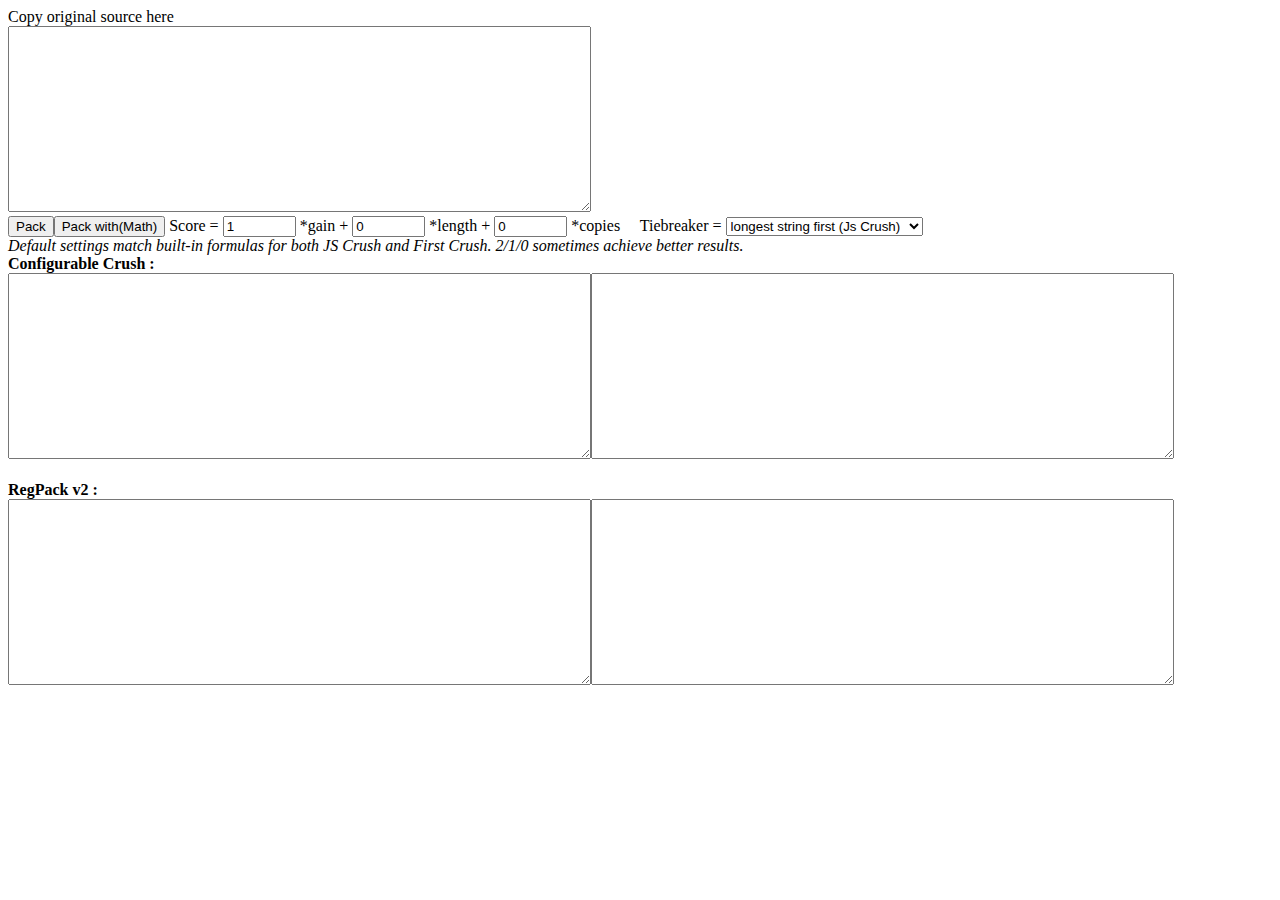
<file: regPack.html>
<!DOCTYPE html>
<html>
<head>
	<meta charset="utf-8">
	<title>RegPack v2</title>
</head>
<body>
Copy original source here
<br><textarea rows=12 cols=70 id="originalString"></textarea><br><button id="packAction">Pack</button><button id="mathPackAction">Pack with(Math)</button>
Score = <input type="text" size=6 value=1 id="paramFGain" />
*gain + <input type="text" size=6 value=0 id="paramFLength" />
*length + <input type="text" size=6 value=0 id="paramFCopies" />
*copies
&nbsp;&nbsp;&nbsp;
Tiebreaker = <select id="paramFTiebreaker">
<option value=1 selected>longest string first (Js Crush)</option>
<option value=-1 >most copies first (First Crush)</option>
</select>
<br><i>Default settings match built-in formulas for both JS Crush and First Crush. 2/1/0 sometimes achieve better results.</i>
<br><b>Configurable Crush : </b><b id="stage1Message"></b><br><textarea rows=12 cols=70 id="stage1Output"></textarea><textarea rows=12 cols=70 id="stage1Details"></textarea><br>
<br><b>RegPack v2 : </b><b id="stage2Message"></b><br><textarea rows=12 cols=70 id="stage2Output"></textarea><textarea rows=12 cols=70 id="stage2Details"></textarea><br>
 
<script>

function resultMessage(sourceSize, resultSize)
{
	return sourceSize+'B to '+resultSize+'B ('+(resultSize-sourceSize)+'B, '+(((resultSize-sourceSize)/sourceSize*1e4|0)/100)+'%)'
}


function callFirstStage() 
{
	var output = packer.findRedundancies();
	document.getElementById("stage1Output").value = output[2];
	document.getElementById("stage1Details").value = output[3];
	document.getElementById("stage1Message").innerHTML = resultMessage(output[0], output[1]);
}

function callSecondStage() 
{
	var outputSecondStage = packer.packToRegexpCharClass();
	var outputThirdStage = packer.packToNegatedRegexpCharClass();
	var output = outputSecondStage[1]>outputThirdStage[1]?outputThirdStage:outputSecondStage;
	document.getElementById("stage2Output").value = output[2];
	document.getElementById("stage2Details").value = output[3];
	document.getElementById("stage2Message").innerHTML = resultMessage(output[0], output[1]);
}


function RegPack() {
	this.matchesLookup = [];
	this.originalInput='';
	this.input='';
	this.originalLength=0;
	this.modifier = '';
}


	
document.getElementById("packAction").onclick=function()
{
	var input = document.getElementById("originalString").value.replace(/([\r\n]|^)\s*\/\/.*|[\r\n]+\s*/g,'').replace(/\\/g,'\\\\');
	document.getElementById("stage1Output").value = document.getElementById("stage1Details").value = "";
	document.getElementById("stage2Output").value = document.getElementById("stage2Details").value = "";
	packer.setup(input, input, '');
	callFirstStage();
	requestAnimationFrame(callSecondStage);
}

document.getElementById("mathPackAction").onclick=function()
{
	var input = document.getElementById("originalString").value.replace(/([\r\n]|^)\s*\/\/.*|[\r\n]+\s*/g,'').replace(/\\/g,'\\\\');
	var originalInput = input;
	input = input.replace(/Math\./g, "");
	document.getElementById("stage1Output").value = document.getElementById("stage1Details").value = "";
	document.getElementById("stage2Output").value = document.getElementById("stage2Details").value = "";
	packer.setup(originalInput, input, 'with(Math)');
	callFirstStage();
	requestAnimationFrame(callSecondStage);
}


RegPack.prototype = {


	setup : function(originalInput, modifiedInput, environment) {
		this.originalInput = originalInput;
		this.originalLength = encodeURI(originalInput).replace(/%../g,'i').length;
		this.input = modifiedInput;
		this.environment = environment;
	},




	/**
	 * First stage : apply the algorithm common to First Crush and JS Crush
	 * Store the matches along with inner details in the array matchesLookup
	 */
	findRedundancies : function() {
		var gainFactor = parseFloat(document.getElementById("paramFGain").value);
		var lengthFactor = parseFloat(document.getElementById("paramFLength").value);
		var copiesFactor = parseFloat(document.getElementById("paramFCopies").value);
		var tiebreakerFactor = parseInt(document.getElementById("paramFTiebreaker").value);

		var s = this.input;
		this.matchesLookup = [];
		details='';
		Q=[];for(i=0;++i<127;i-10&&i-13&&i-34&&i-39&&i-92&&Q.push(String.fromCharCode(i)));
		var tokens='';
		var matches = {};
		for(S=encodeURI(s).replace(/%../g,'i').length;;tokens=c+tokens) {
			for(c=0,i=122;!c&&--i;!~s.indexOf(Q[i])&&(c=Q[i]));
			if(!c)break;
			if (tokens.length==0) {	// search all string space for possible matches
				var found=true;	// stop as soon as no substring of length t is found twice
				for(var t=2;found;++t) {
					found=false;
					for(i=0;++i<s.length-t;)
						if(!matches[x=s.substr(j=i,t)])
						{
							if(~(j=s.indexOf(x,j+t)))
							{
								found=true;
								for(matches[x]=1;~j;matches[x]++)
								{
									j=s.indexOf(x,j+t);
								}
							}
						}
				}
			} else {	// only recompute the values of previously found matches
				var newMatches={};
				for(x in matches)
					for(j=s.indexOf(x),newMatches[x]=0;~j;newMatches[x]++)j=s.indexOf(x,j+x.length);
				matches = newMatches;
			}
			
			bestLength=bestValue=M=N=e=Z=0;
			for(i in matches){
				j=encodeURI(i).replace(/%../g,'i').length;
				R=matches[i];
				Z=R*j-R-j-2;	// -1 used in JS Crush performs replacement with zero gain
				value=gainFactor*Z+lengthFactor*j+copiesFactor*R;
				if(Z>0) {
					if(value>bestValue||bestValue==value&&(Z>M||Z==M&&(tiebreakerFactor*R>tiebreakerFactor*N))) // R>N JsCrush, R<N First Crush
						M=Z,N=R,e=i,bestValue=value,bestLength=j;
				} else {
					delete matches[i];
				}
			}
			if(!e)
				break;
				
			// update the other matches in case the selected one is a substring thereof
			var newMatches={};
			for(x in matches) {
				newMatches[x.split(e).join(c)]=1;
			}
			matches = newMatches;
			
			// and apply the compression to the string
			s=s.split(e).join(c)+c+e;
			this.matchesLookup.push({token:c, string:e, originalString:e, depends:'', usedBy:'', gain:M, copies:N, len:bestLength, score:bestValue, cleared:false, newOrder:9999});
			details+=c.charCodeAt(0)+"("+c+") : val="+bestValue+", gain="+M+", N="+N+", str = "+e+"\n";
		}
			
		c=s.split('"').length<s.split("'").length?(B='"',/"/g):(B="'",/'/g);
		i='_='+B+s.replace(c,'\\'+B)+B+';for(i in g='+B+tokens+B+')with(_.split(g[i]))_=join(pop());'+this.environment+'eval(_)';
		var resultSize = encodeURI(i).replace(/%../g,'i').length;;
		return [this.originalLength, resultSize, i, details];
	},

	/**
	 * Clears a match from matchesLookup for dependencies
	 */
	 clear : function(matchIndex) {
		var oldToken = this.matchesLookup[matchIndex].token;
		for (var j=0;j<this.matchesLookup.length;++j) {
			this.matchesLookup[j].usedBy = this.matchesLookup[j].usedBy.split(oldToken).join("");
		}
		this.matchesLookup[matchIndex].cleared=true;
	},

	/**
	 * Second stage : extra actions required to reduce the token string to a RegExp
	 *
	 * Needs and modifies the matchesLookup array
	 */
	packToRegexpCharClass : function() 
	{
		var gainFactor = parseFloat(document.getElementById("paramFGain").value);
		var lengthFactor = parseFloat(document.getElementById("paramFLength").value);
		var copiesFactor = parseFloat(document.getElementById("paramFCopies").value);
		var tiebreakerFactor = parseInt(document.getElementById("paramFTiebreaker").value);

		var details = '';
		// First, re-expand the packed strings so that they no longer contain any compression token
		// since we will be storing them in a different order.
		// Use this step to establish a dependency graph (compressed strings containing other compressed strings)
		for (var i=0;i<this.matchesLookup.length;++i) {
			for (var j=0; j<this.matchesLookup.length;++j) {
				if (this.matchesLookup[j].originalString.indexOf(this.matchesLookup[i].token)>-1) {
					this.matchesLookup[j].originalString = this.matchesLookup[j].originalString.split(this.matchesLookup[i].token).join(this.matchesLookup[i].originalString);
				}
				if (i!=j && this.matchesLookup[j].originalString.indexOf(this.matchesLookup[i].originalString)>-1) {
					this.matchesLookup[j].depends += this.matchesLookup[i].token;
					this.matchesLookup[i].usedBy += this.matchesLookup[j].token;
					
				}
			}
		}
		/** debug only
		for (i=0; i<this.matchesLookup.length; ++i) {
			c=this.matchesLookup[i];
			details += c.token.charCodeAt(0)+"("+c.token+") str1 = "+c.string+" str2 = "+c.originalString+" depends = /"+c.depends+"/\n";
		}
		*/
		
		// Define the token list that will be used by ordering blocks, from the largest to the smallest
		// Blocks are 4 or more contiguous characters : "ABCDE" can be shortened to "A-E" in the RegExp
		// The gain from RegPack over the original JSCrush and First Crush comes essentially from that.
		var tokenList = [];
		var firstInLine = -1;
		for(i=1;i<127;++i) {
			var token = String.fromCharCode(i);
			if (i!=34 && i!=39 && i!=92 && this.input.indexOf(token)==-1) {
				if (firstInLine ==-1) {
					firstInLine = i;
				}
			} else {
				if (firstInLine >-1) {
					tokenList.push({first:firstInLine, count:i-firstInLine});
					firstInLine = -1;
				}
			}
		}
		if (firstInLine >-1) {
			tokenList.push({first:firstInLine, count:i-firstInLine});
		}
		// reorder the token block list, largest to smallest
		tokenList.sort(function(a,b) {return b.count-a.count; });
		
		
		// Then, flatten the dependency graph into a line. The new compression order starts
		// with the strings that are not used within another strings (usually the longer ones)
		// and ends by the strings not depending on others. The reason for that is that the
		// unpacking is performed LIFO and must begin by independent strings for RegExp-related reasons
		// (match is done on any token in the RegExp, meaning that the first instance must be
		// the separator, not another token that would be included in the string)

		// Pack again by replacing the strings by the tokens, in the new compression order
		// In case there are two or more candidates (not used by other strings), the same
		// compression scoring is used as in the first stage.
		var tokenLine = 0;	// 0-based index of current token line (block)
		var tokenIndex = 0;	// 0-based index of current token in current line
		this.tokenCount = 0; // total number of tokens used. Will be less than this.matchesLookup.length at the end if any negatives are found
		var tokenString = "";
		var regPackOutput = this.input;
		for (var i=0;i<this.matchesLookup.length;++i) {
			var matchIndex=-1, bestScore=-999, bestGain=-1, bestCount=0, negativeCleared = false;
			for (var j=0; j<this.matchesLookup.length;++j) {
				if (this.matchesLookup[j].usedBy=="" && !this.matchesLookup[j].cleared) {
					var count=0;
					for (var index=regPackOutput.indexOf(this.matchesLookup[j].originalString, 0); index>-1; ++count) {
						index=regPackOutput.indexOf(this.matchesLookup[j].originalString, index+1);
					}
					var gain = count*this.matchesLookup[j].len-count-this.matchesLookup[j].len-2;
					var score = gainFactor*gain+lengthFactor*this.matchesLookup[j].len+copiesFactor*count;
					if (gain>=0) {
						if (score>bestScore||score==bestScore&&(gain>bestGain||gain==bestGain&&(tiebreakerFactor*count>tiebreakerFactor*bestCount))) // R>N JsCrush, R<N First Crush
							bestGain=gain,bestCount=count,matchIndex=j,bestScore=score,bestLength=this.matchesLookup[j].len;
					} else {
						// found a negative. The matching string may no longer be packed (if anything, match count will decrease, not increase)
						// so we clear it (ie remove it from the dependency chain). This in turns allows strings it uses to be packed,
						// otherwise their "usedBy" field would contain the negative and they could never be packed
						// clearing a negative introduces a bias, since some strings that were in order before it could have been
						// considered for compression, but they were not because they were "usedBy" the negative.
						// The comparison is useless : do not compress for this iteration of i 
						this.clear(j);
						negativeCleared = true;
					}
				}
			}
			if (!negativeCleared) {	// skip the compression step if we had a negative
				if (matchIndex>-1) {	// a string was chosen, replace it with the next token
					var matchedString = this.matchesLookup[matchIndex].originalString;
					this.matchesLookup[matchIndex].newOrder = this.tokenCount;
					
					// define the replacement token
					++this.tokenCount;
					if (++tokenIndex > tokenList[tokenLine].count) {
						tokenString+=String.fromCharCode(tokenList[tokenLine].first);
						if (tokenList[tokenLine].count>2) {
							tokenString+="-";
						}
						if (tokenList[tokenLine].count>1) {
							tokenString+=String.fromCharCode(tokenList[tokenLine].first+tokenList[tokenLine].count-1);
						}
						++tokenLine;
						tokenIndex=1;
					}
					// skip CR and LF characters
					if (tokenList[tokenLine].first==1 && (tokenIndex==10 || tokenIndex==13)) {
						++tokenIndex;
					}
					var token = String.fromCharCode(tokenList[tokenLine].first+tokenIndex-1);

					details+=token.charCodeAt(0)+"("+token+"), gain="+bestGain+", N="+bestCount+", str = "+matchedString+"\n";
					regPackOutput = matchedString+token+regPackOutput.split(matchedString).join(token);
					
					// remove dependencies on chosen string/token
					this.clear(matchIndex);
				
				} else {	// remaining strings, but no gain : skip them and end the loop
					for (var j=0; j<this.matchesLookup.length;++j) {
						if (!this.matchesLookup[j].cleared) {
							details += "skipped str = "+this.matchesLookup[j].originalString+"\n";
						}
					}
					i=this.matchesLookup.length;
				}
			}
		}
		
		// add the last token to the list / token string
		tokenString+=String.fromCharCode(tokenList[tokenLine].first);
		if (tokenIndex>2) {
			tokenString+="-";
		}
		if (tokenIndex>1) {
			tokenString+=String.fromCharCode(tokenList[tokenLine].first+tokenIndex-1);
		}

		// add the unpacking code to the compressed string
		var checkedString = regPackOutput;
		c=regPackOutput.split('"').length<regPackOutput.split("'").length?(B='"',/"/g):(B="'",/'/g);
		regPackOutput='for(_='+B+regPackOutput.replace(c,'\\'+B)+B;
		regPackOutput+=';g=/['+tokenString+']/.exec(_);)with(_.split(g))_=join(shift());'+this.environment+'eval(_)';
		
		var resultSize = encodeURI(regPackOutput).replace(/%../g,'i').length;
		
		details+="------------------------\nFinal check : ";
		var regToken = new RegExp("["+tokenString+"]","");
		for(var token="" ; token = regToken.exec(checkedString) ; ) {
			var k = checkedString.split(token);
			checkedString = k.join(k.shift());
		}
		var success = (checkedString == this.input);
		details+=(success ? "passed" : "failed")+".\n";
		

		return [this.originalLength, resultSize, regPackOutput, details];
	},

	/**
	 * Returns true if the character is not allowed in a RegExp char class or as a token (ie needs escaping)
	 * Characters : LF, CR, ', ", \
	 */
	isForbiddenCharacter : function(ascii)
	{
		return ascii==10||ascii==13||ascii==34||ascii==39||ascii==92;
	},
	
	/**
	 * Returns the number of forbidden characters in the interval (bounds inclusive)
	 * Characters : same as in isForbiddenCharacter()
	 */
	countForbiddenCharacters : function (first, last)
	{
		var count=0;
		for (var i=first; i<=last; ++i) {
			count+=this.isForbiddenCharacter(i)?1:0;
		}
		return count;
	},
			
	
	/**
	 * Returns true if the character requires a backlash as a prefix in the RegExp to be interpreted as part of the expression
	 * Character : ] (would close the character class otherwise)
	 */
	needsEscapingInRegExp : function(ascii)
	{
		return ascii==93;
	},
	
	/**
	 * Third stage : build the shortest negated character class regular expression
	 * (a char class beginning with a ^, such as [^A-D] which comprises everything but characters A, B, C and D)
	 */
	packToNegatedRegexpCharClass : function() 
	{
		// Build a list of characters used inside the string (as ranges)
		// characters not in the list can be
		//  - forbidden as tokens (LF, CR, ', ", -, \) although these are allowed in the string too
		//  - used as compression tokens
		//  - neither used as compression tokens (if there are leftovers) nor in the string
		//    those can be included in the RegExp without affecting the output
		var details = '';
		var usedCharacters = [];
		var forbiddenCharacters = [];
		var firstInLine = -1;
		var availableCharactersCount = 0;
		for(i=1;i<127;++i) {
			var token = String.fromCharCode(i);
			if (this.input.indexOf(token)>-1) {
				if (firstInLine ==-1) {
					firstInLine = i;
				}
			} else {
				if (firstInLine >-1) {
					usedCharacters.push({first:firstInLine, last:i-1, size:Math.min(i-firstInLine,3)});
					firstInLine = -1;
				}
				if (this.isForbiddenCharacter(i)) {
					forbiddenCharacters.push(token);
				} else {
					++availableCharactersCount;
				}
			}
		}
		if (firstInLine >-1) {
			usedCharacters.push({first:firstInLine, last:i-1, size:Math.min(i-firstInLine,3)});
		}
		
		details = availableCharactersCount + " available tokens, "+this.tokenCount+" needed.\n"
		for (i in usedCharacters)
		{
			j=usedCharacters[i];
			details+=String.fromCharCode(j.first);
			if (j.size>2) details+='-';
			if (j.size>1) details+=String.fromCharCode(j.last);
		}
		details+="\n";
		
		
		// Now, shorten the regexp by sacrificing some characters that will not be used as tokens.
		// The second stage yielded the actual number of tokens required.
		// The initial regexp lists all characters present in the string to compress. Since it is
		// used with an initial negation ^, it will match on all other characters.
		// Characters are split into used by the strings, tokens, and unused
		// This step iterates on the RegExp, merging ranges to reduce its length.
		// Characters between the ranges are included, thus lost as tokens.
		// For instance, [A-K] is shorter than [A-CG-K] but loses D,E,F as potential tokens
		// The process is repeated while there are enough tokens left.
		var margin = availableCharactersCount - this.tokenCount;
		var regExpString = "";
		while (true) { // do not stop on margin==0, the next step may cost zero
			var bestBlockIndex=-1;
			var bestGain = -999;
			var bestCost = 999;
			// gain may change at each step as we merge blocks, so qsort won't cut it
			for (i=0;i<usedCharacters.length-1;++i) {
				var currentBlock = usedCharacters[i];
				var nextBlock = usedCharacters[i+1];
				var cost = nextBlock.first - currentBlock.last - 1  - this.countForbiddenCharacters(currentBlock.last+1, nextBlock.first-1);
				var gain = currentBlock.size+nextBlock.size-3;
				// extra gain if we include in a block an escaped character
				if (currentBlock.first != currentBlock.last) {
					gain+=(this.needsEscapingInRegExp(currentBlock.last)?1:0);
				}
				if (nextBlock.first != nextBlock.last) {
					gain+=(this.needsEscapingInRegExp(nextBlock.first)?1:0);
				}
				// we cannot use gain/cost as cost may be 0, if the interval is only made of one forbidden character
				if (cost<=margin && (gain*bestCost > bestGain*cost || (gain*bestCost == bestGain*cost && cost<bestCost))) {
					bestBlockIndex = i;
					bestCost = cost;
					bestGain = gain;	// can be negative. Do not break yet, as the next one may be positive and offset the loss.
				}
			}
			if (bestBlockIndex<0) break; // no matching block (negative gain, or too long)

			var currentBlock = usedCharacters[bestBlockIndex];	// accessed by reference of course
			var nextBlock = usedCharacters[bestBlockIndex+1];
			margin -= bestCost;
			currentBlock.last=nextBlock.last;
			currentBlock.size=3;
			usedCharacters.splice(1+bestBlockIndex, 1);
			
			details +="gain "+bestGain+" for "+bestCost+", ";
			details +="margin = "+margin+", ";
			
			// build the regular expression for unpacking
			// character 93 "]" needs escaping to avoid closing the character class
			var currentCharClass = "";
			for (i in usedCharacters)
			{
				j=usedCharacters[i];
				currentCharClass+=(this.needsEscapingInRegExp(j.first)?"\\":"")+String.fromCharCode(j.first);
				if (j.size>2) currentCharClass+='-';
				if (j.size>1) currentCharClass+=(this.needsEscapingInRegExp(j.last)?"\\":"")+String.fromCharCode(j.last);
			}
			details +=currentCharClass+"\n";
			// keep the shortest RegExp - this may not be the last one if going through a negative gain streak
			if (regExpString.length==0 || regExpString.length>currentCharClass.length) {
				regExpString = currentCharClass;
			}
		}

		details="";	// remove or comment this line to get debugging info on token string reduction
		regExpString = "^"+regExpString;		
		usedCharacters.push({first:127, last:127});	// upper boundary for the loop, increase to use multibyte characters
		var tokenString = "";
		var charIndex = 1;
		for (var i=0;i<usedCharacters.length;++i)
		{
			while (charIndex<usedCharacters[i].first) {
				if (!this.isForbiddenCharacter(charIndex)) {
					tokenString+=String.fromCharCode(charIndex);
				}
				++charIndex;
			}
			charIndex = 1+usedCharacters[i].last;
		}
		details+= "tokens = "+tokenString+" ("+tokenString.length+")\n";
		
		// use the same matches order as in the second stage
		this.matchesLookup.sort(function(a,b) {return a.newOrder-b.newOrder; });
		var thirdStageOutput = this.input;
		// and perform the replacement using the token string as listed above
		for (var i=0;i<this.tokenCount;++i)
		{
			var matchedString = this.matchesLookup[i].originalString;
			var token = tokenString[i];

			details+=token.charCodeAt(0)+"("+token+"), str = "+matchedString+"\n";
			thirdStageOutput = matchedString+token+thirdStageOutput.split(matchedString).join(token);
		}
		
		// add the unpacking code to the compressed string
		var checkedString = thirdStageOutput;
		c=thirdStageOutput.split('"').length<thirdStageOutput.split("'").length?(B='"',/"/g):(B="'",/'/g);
		thirdStageOutput='for(_='+B+thirdStageOutput.replace(c,'\\'+B)+B;
		thirdStageOutput+=';g=/['+regExpString+']/.exec(_);)with(_.split(g))_=join(shift());'+this.environment+'eval(_)';
		
		var resultSize = encodeURI(thirdStageOutput).replace(/%../g,'i').length;
		
		details+="------------------------\nFinal check : ";
		var regToken = new RegExp("["+regExpString+"]","");
		for(var token="" ; token = regToken.exec(checkedString) ; ) {
			var k = checkedString.split(token);
			checkedString = k.join(k.shift());
		}
		var success = (checkedString == this.input);
		details+=(success ? "passed" : "failed")+".\n";
		

		return [this.originalLength, resultSize, thirdStageOutput, details];
	} 

};


/**
 * Initialization function, called immediately on page load
 */
(function() {
	var requestAnimationFrame = window.requestAnimationFrame || window.mozRequestAnimationFrame ||
								window.webkitRequestAnimationFrame || window.msRequestAnimationFrame;
	window.requestAnimationFrame = requestAnimationFrame;
  
	packer = new RegPack();

 
})();


</script>
</body>
</html>
</file>
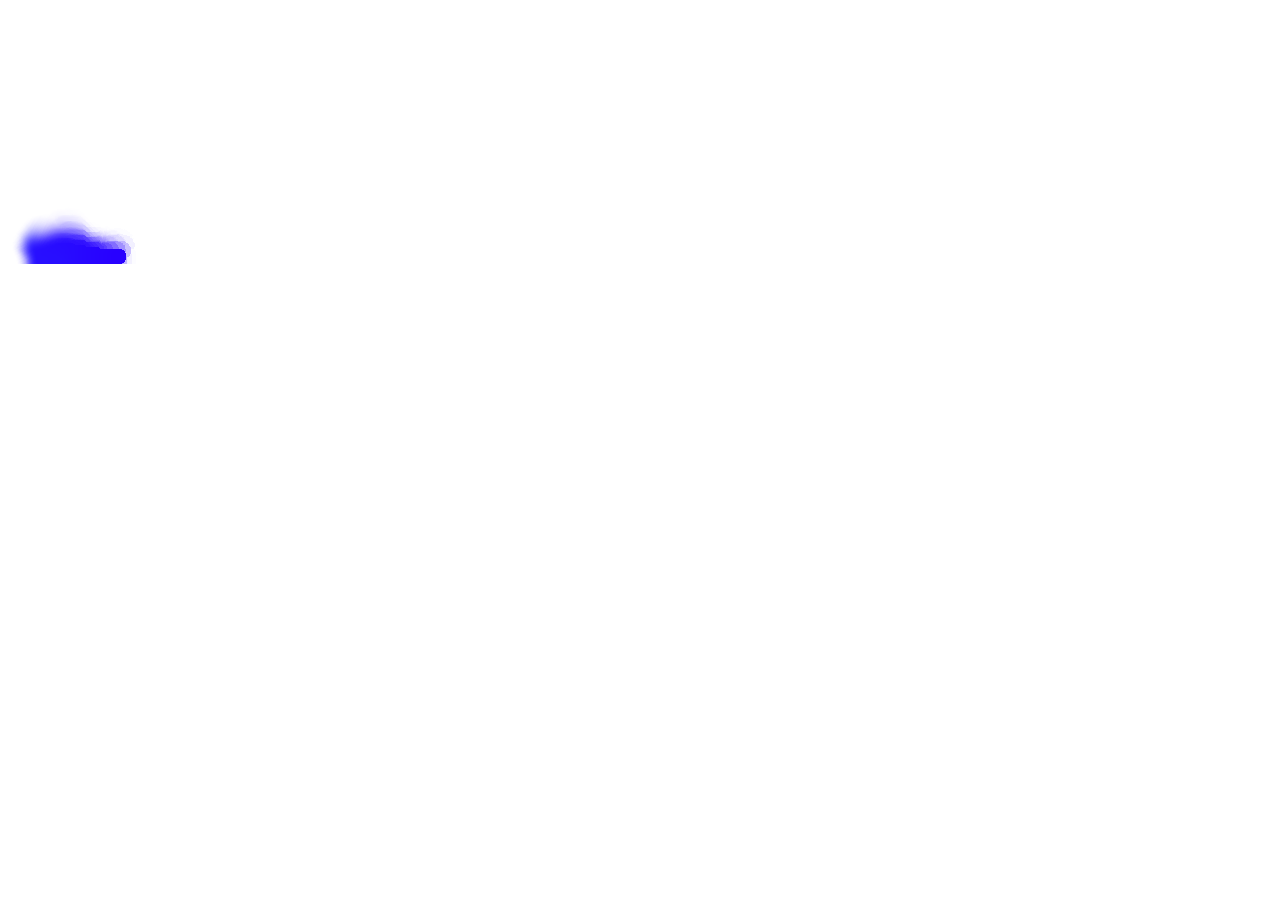
<file: smiquid.1k.html>
<!doctype html>
<html>
	<head>
		<title>JS1k, 1k demo submission [ID]</title>
		<meta charset="utf-8" />
	</head>
	<body>
		<canvas id="c"></canvas>
		<script>
			var b = document.body;
			var c = document.getElementsByTagName('canvas')[0];
			var a = c.getContext('2d');
			document.body.clientWidth; // fix bug in webkit: http://qfox.nl/weblog/218
		</script>
		<script>
// start of submission //
for(_='+=`6553_&_5^*u+%=-1$&&#0,W#(V=WUGVJUITGVHUJS[l+d]R=q(p(*k+D+eight$;>>=10==ata]=k?B[C]=255var *r()^);;)),t.offset++=4*;d[jImageD(	=e.=-20;19>=$E#functionR+255==a.create	u,s)for(e=Math,gsin,mfloor,ne.n(1pmax,qmin,rrandom,s,u,v=(u=m(c.width=4/3*(c.h=smin(256,innerH))))/2,w=s/2,x=Array(_6y_6>yx[y]=g(y*n/32768z=[,],Au*s,B=[z[0].d,z[1].d],CUD=_6*r()|WE,FUGUHUI,J=0; K(t,f,k){f=20*f/s|0;d=,hhllif(h*h+l*l<f*f){j((s-f+h)%(t+l))E:F+1F:G+2G:E+3]}E`H;F`I;G`J;F#EVIUHSF#TFVIUHE#S$F#T)}L=(u5)+2WMUN=s1,O=s4,P1>=PQQ<AB[P][Q];setInterval((){K(L,NL`M3;N`O2;L>v?--M:M;N>w?--O:O;a.put	z[C],W0t-C,ff<skk<ud37*f+32397,h=3*x[273*f+18931],h=h*h,l(f%kj=f+x[d]*h+5|Wd=k+x[d+16384^]*h|Wjj,0s-1dd,0u-1j(j%dd4>dB[t]R=[j+d]+(3==d?0:4)2;C=t;D=D+973^},17c.onmousemove=(t){K(X,Y,!0)};';g=/[-R-W#-%^-`]/.exec(_);)with(_.split(g))_=join(shift());eval(_)
// end of submission //
		</script>
	</body>
</html>
</file>
